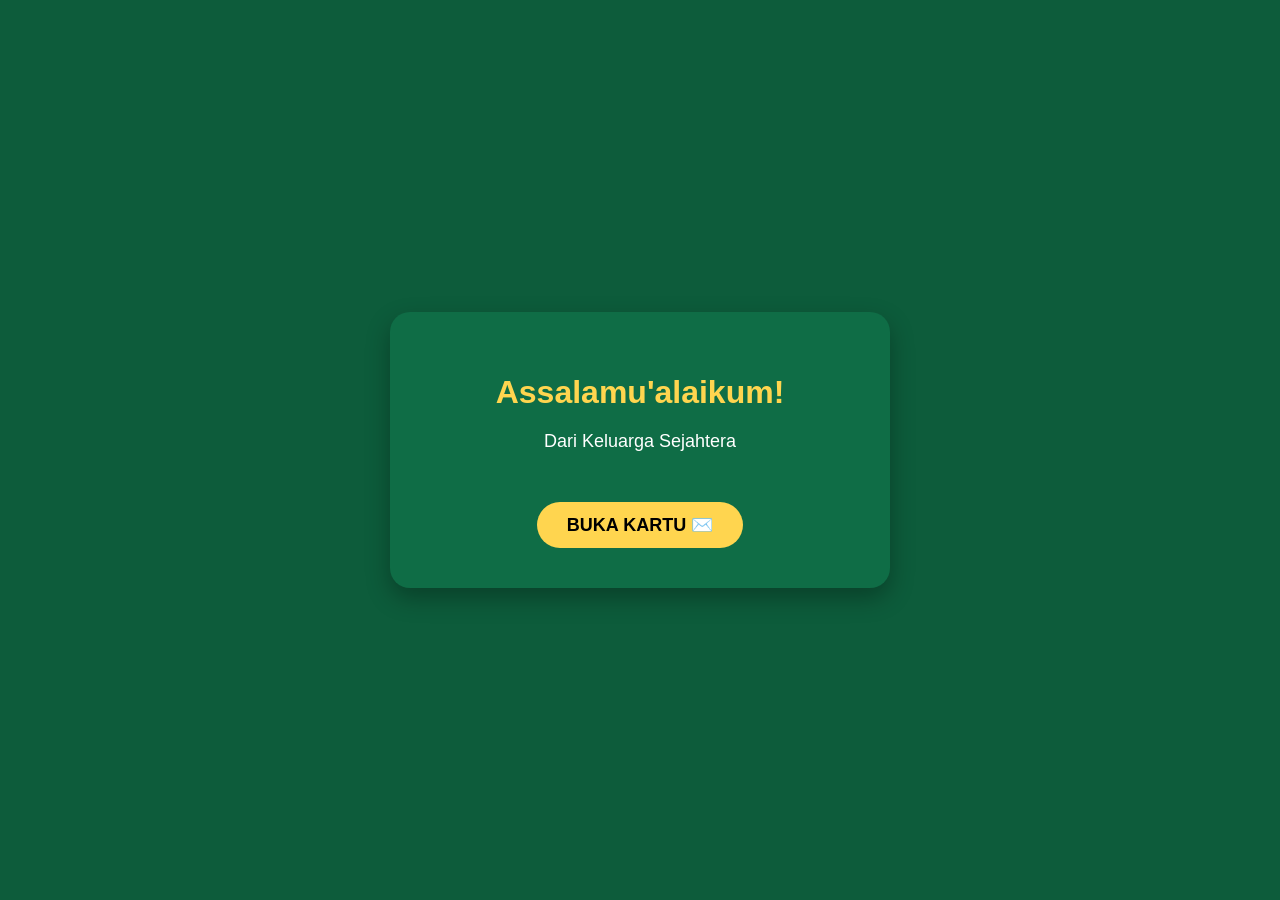
<file: home.html>
<!DOCTYPE html>
<html lang="id">
<head>
  <meta charset="UTF-8">
  <title>Kartu Lebaran</title>
  <style>
    body {
      margin: 0;
      font-family: 'Arial', sans-serif;
      background: #0d5c3b;
      display: flex;
      justify-content: center;
      align-items: center;
      height: 100vh;
      color: white;
      text-align: center;
      overflow: hidden;
    }

    /* Efek animasi pada body */
    @keyframes fadeIn {
      0% {
        opacity: 0;
      }
      100% {
        opacity: 1;
      }
    }
    body {
      animation: fadeIn 1.5s ease-out;
    }

    /* Animasi untuk Card */
    .card {
      background: #0f6d46;
      padding: 40px;
      border-radius: 20px;
      width: 90%;
      max-width: 420px;
      box-shadow: 0 10px 25px rgba(0,0,0,0.3);
      transform: scale(0.8);
      animation: scaleIn 1s ease-out forwards;
    }

    /* Card animasi */
    @keyframes scaleIn {
      0% {
        transform: scale(0.8);
        opacity: 0;
      }
      100% {
        transform: scale(1);
        opacity: 1;
      }
    }

    h1 {
      color: #ffd54f;
      margin-bottom: 20px;
      font-size: 32px;
      animation: fadeUp 1.2s ease-out forwards;
    }

    /* Animasi untuk heading */
    @keyframes fadeUp {
      0% {
        opacity: 0;
        transform: translateY(10px);
      }
      100% {
        opacity: 1;
        transform: translateY(0);
      }
    }

    p {
      margin-bottom: 20px;
      font-size: 18px;
      animation: fadeUp 1.5s ease-out forwards;
    }

    /* Button dengan animasi */
    .btn {
      background: #ffd54f;
      color: black;
      padding: 12px 30px;
      border-radius: 30px;
      text-decoration: none;
      font-weight: bold;
      display: inline-block;
      transition: 0.3s;
      margin-top: 30px;
      font-size: 18px;
      animation: bounceIn 1s ease-out;
    }

    /* Efek bounce untuk button */
    @keyframes bounceIn {
      0% {
        transform: translateY(-30px);
        opacity: 0;
      }
      50% {
        transform: translateY(15px);
      }
      100% {
        transform: translateY(0);
        opacity: 1;
      }
    }

    .btn:hover {
      background: #ffca28;
      transform: scale(1.1);
      box-shadow: 0 8px 20px rgba(0, 0, 0, 0.15);
    }

    .subtitle {
      margin-top: 30px;
      font-weight: bold;
      font-size: 16px;
      color: #ffd54f;
      animation: fadeInUp 2s ease-out;
    }

    /* Subtitle animasi */
    @keyframes fadeInUp {
      0% {
        opacity: 0;
        transform: translateY(20px);
      }
      100% {
        opacity: 1;
        transform: translateY(0);
      }
    }
  </style>
</head>
<body>

<div class="card">
  <h1>Assalamu'alaikum!</h1>
  <p>Dari Keluarga Sejahtera</p>
  
  <!-- Button dengan ID -->
  <a href="index.html" class="btn" id="openbtn">BUKA KARTU ✉️</a>

</div>

</body>
</html>
</file>
